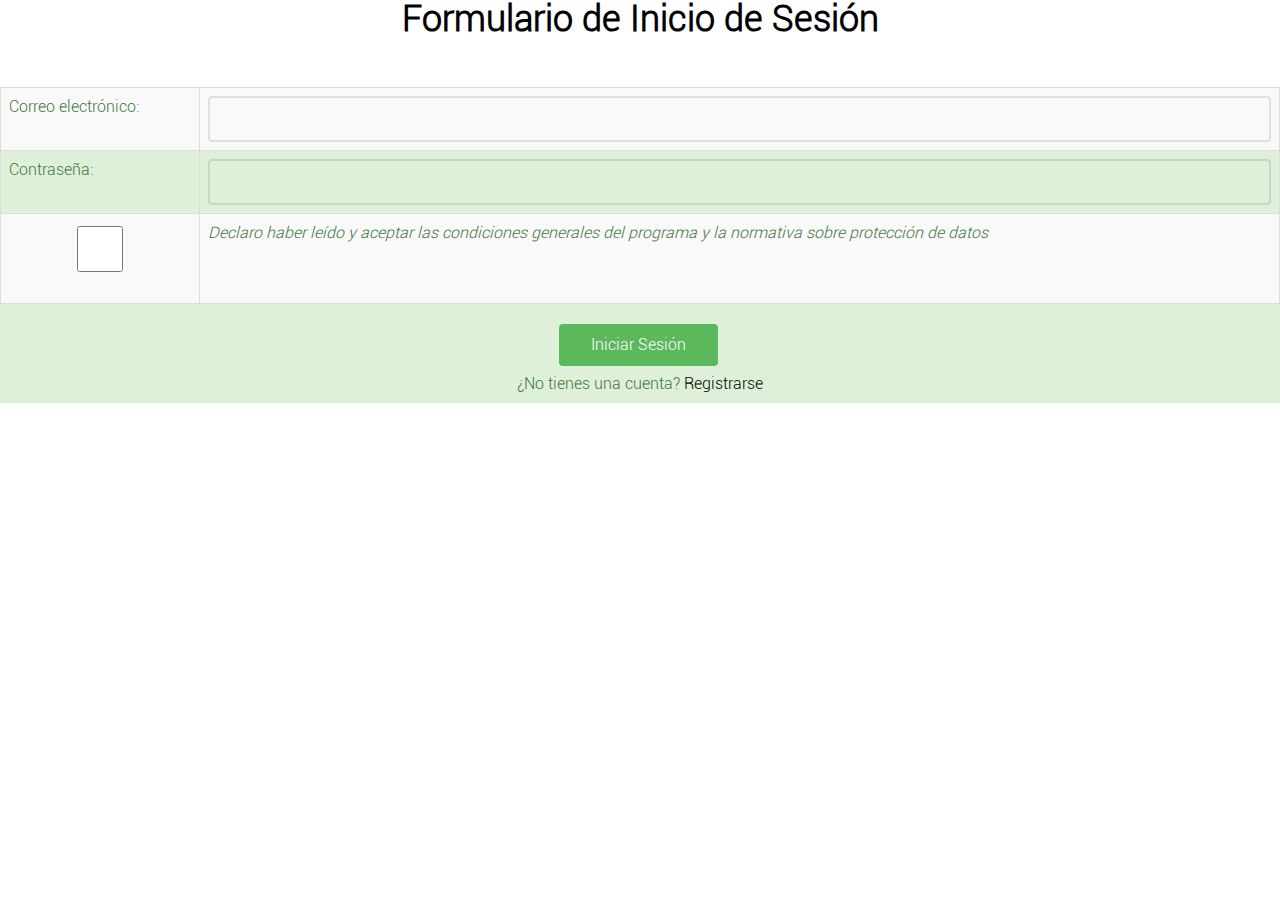
<file: HTML/Users/Login.html>
<!DOCTYPE html>
<head>
    <meta charset="utf-8">
    <title>Inicio de sesión</title>
    <meta name="viewport" content="width=device-width, initial-scale=1">
    <meta name="description" content="Gestión de Usuario Cliente">
    <meta name="keywords" content="Ver ticket virtual, Administrar Viajes, Administrar Cuenta, Guía de llegada y salida, Advertencias, Retroalimentación">
    <meta name="author" content="Equipo 14 NRC2109">
    <link rel="stylesheet" href="../../css/bootstrap.css">
    <link rel="stylesheet" href="../../css/style.css">
</head>
<body>
    <center><h1><strong>Formulario de Inicio de Sesión</strong></h1></center><br>
    <div class="contianer alert-success">
    <form onsubmit="window.open('User/User.html')">
        <table class="table table-striped table-bordered">
            <tr><td>Correo electrónico:</td><td><input id="in_Mail" name="in_Mail" type="email" class="form-control" required></td></tr>
            <tr><td>Contraseña:</td><td><input id="in_PSWRD" name="in_PSWRD" type="password" class="form-control" required></td></tr>
            <tr><td><input id="chk_Terms" name="chk_Terms" type="checkbox" class="form-control" required><br></td>
            <td><em>Declaro haber leído y aceptar las condiciones generales del programa y
            la normativa sobre protección de datos</em></td></tr>
        </table>
        <center><a href="User/User.html"><button type="submit" class="btn btn-success">Iniciar Sesión</button></a></center>
        <center><label for="#">¿No tienes una cuenta? <a href="../Users/Register.html">Registrarse</a></label></center>
    </form>
    </div>
</body>
</html>
</file>
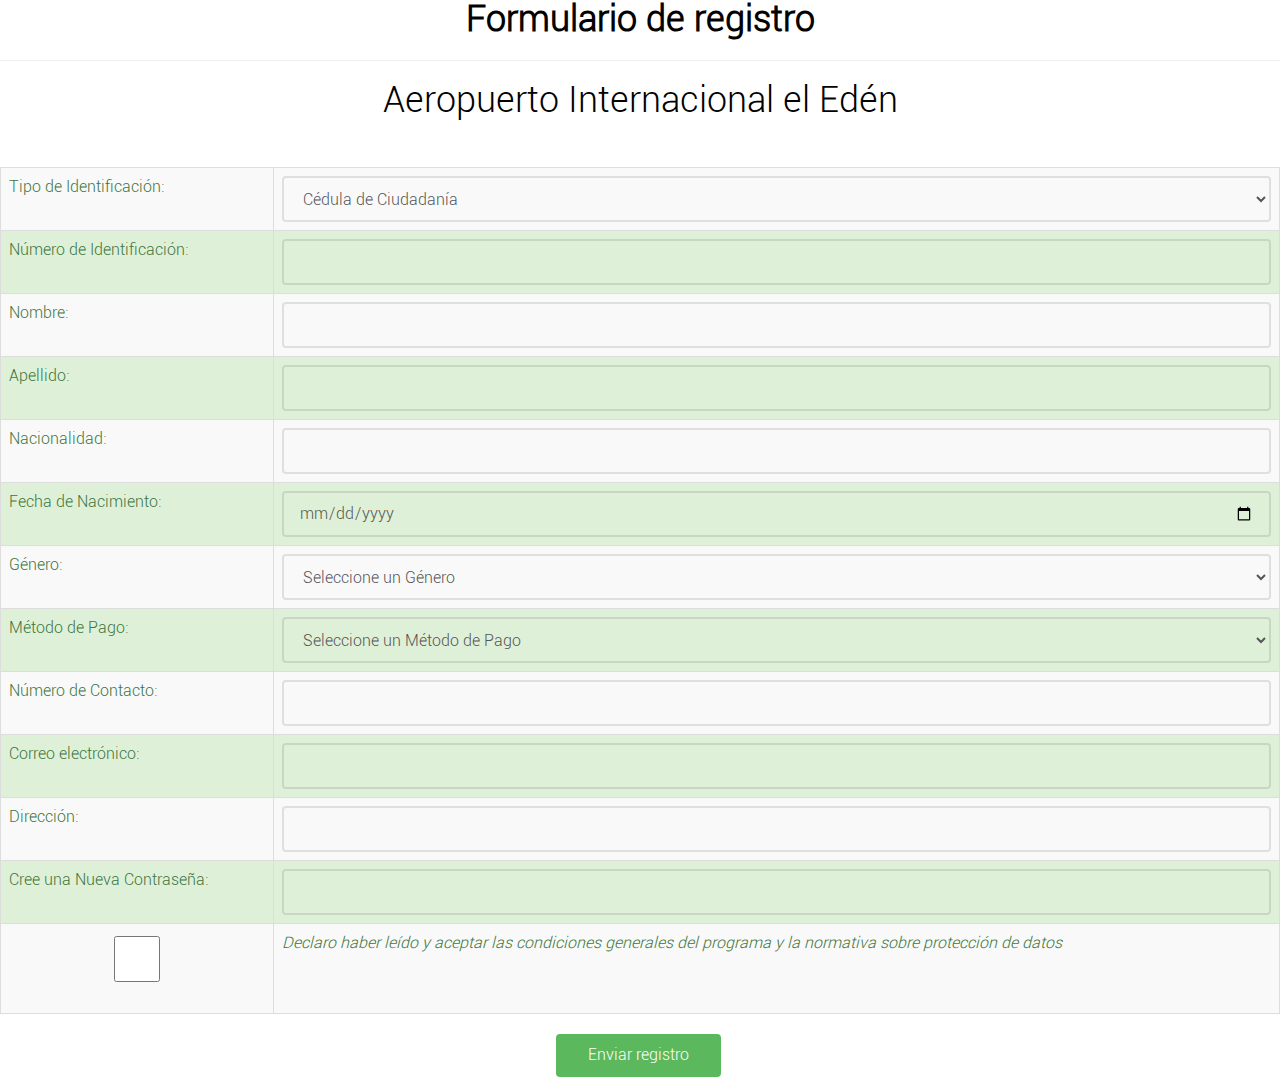
<file: HTML/Users/Register.html>
<!DOCTYPE html>
<head>
    <meta charset="utf-8">
    <title>Registro</title>
    <meta name="viewport" content="width=device-width, initial-scale=1">
    <meta name="description" content="Registrarse en Aeropuerto Internacional el Edén">
    <meta name="keywords" content="Registro, Aeropuerto, el Edén">
    <meta name="author" content="Equipo 14 NRC2109">
    <link rel="stylesheet" href="../../css/bootstrap.css">
    <link rel="stylesheet" href="../../css/style.css">
</head>
<body>
    <center><h1><Strong>Formulario de registro</Strong><hr>Aeropuerto Internacional el Edén</h1></center><br>
    <div class="contianer alert-success">
        <form onsubmit="window.open('User/User.html')">
        <table class="table table-striped table-bordered">
            <tr><td>Tipo de Identificación:</td> <td><select id="slc_Gender" name="slc_Gender" class="form-control" required>
                <option value="CC">Cédula de Ciudadanía</option>
                <option value="CE">Cédula de Extranjería</option>
                <option value="PP">Pasaporte</option>
                <option value="RC">Registro Civil</option>
                <option value="TI">Tarjeta de Identidad</option>
            </select></td></tr>
            <tr><td>Número de Identificación:</td><td><input id="in_ID" name="in_ID" type="number" class="form-control" required></td></tr>
            <tr><td>Nombre:</td><td><input id="in_Name" name="in_Name" type="text" class="form-control" required></td></tr>
            <tr><td>Apellido:</td><td><input id="in_User" name="in_User" type="text" class="form-control" required></td></tr>
            <tr><td>Nacionalidad:</td> <td><input id="in_ID" name="in_ID" type="text" class="form-control" required></td></tr>
            <tr><td>Fecha de Nacimiento:</td> <td><input id="in_ID" name="in_ID" type="date" class="form-control"></td></tr>
            <tr><td>Género:</td><td><select id="slc_Gender" name="slc_Gender" class="form-control">
                <option value="X">Seleccione un Género</option>
                <option value="M">Masculino</option>
                <option value="F">Femenino</option>
                <option value="NB">No binario</option>
            </select></td></tr>
            <tr><td>Método de Pago:</td><td><select id="slc_Gender" name="slc_Gender" class="form-control" required>
                <option value="X">Seleccione un Método de Pago</option>
                <option value="C">Crédito</option>
                <option value="D">Debito/PSE</option>
            </select></td></tr>
            <tr><td>Número de Contacto:</td> <td><input id="in_ID" name="in_ID" type="number" class="form-control" required></td></tr>
            <tr><td>Correo electrónico:</td><td><input id="in_Mail" name="in_Mail" type="email" class="form-control" required></td></tr>
            <tr><td>Dirección:</td><td><input id="in_Location" name="in_Location" type="text" class="form-control"></td></tr>
            <tr><td>Cree una Nueva Contraseña:</td><td><input id="in_PSWRD" name="in_PSWRD" type="password" class="form-control" required></td></tr>
            <tr><td><input id="chk_Terms" name="chk_Terms" type="checkbox" class="form-control" required><br></td>
            <td><em>Declaro haber leído y aceptar las
            condiciones generales del programa y
            la normativa sobre protección de datos</em></td></tr>
        </table>
    </div>
    <center><button type="submit" class="btn btn-success">Enviar registro</button></center>
    </form>
</body>
</html>
</file>
<file: css/style.css>
@font-face {
  font-family: 'roboto';
  src: url("../Fonts/Roboto-BoldCondensed.ttf") format("embedded-opentype"), url("../Fonts/Roboto-Light.ttf") format("truetype"), url("../Fonts/Roboto-Condensed.ttf") format("woff"), url("../Fonts/Roboto-Italic.ttf") format("svg");
  font-weight: normal;
  font-style: normal;
}
body {
  font-family: "roboto";
  font-weight: 400;
  font-size: 16px;
  line-height: 1.7;
  color: #777;
  background: #fff;
}

#page {
  position: relative;
  overflow-x: hidden;
  width: 100%;
  height: 100%;
  -webkit-transition: 0.5s;
  -o-transition: 0.5s;
  transition: 0.5s;
}
.offcanvas #page {
  overflow: hidden;
  position: absolute;
}
.offcanvas #page:after {
  -webkit-transition: 2s;
  -o-transition: 2s;
  transition: 2s;
  position: absolute;
  top: 0;
  right: 0;
  bottom: 0;
  left: 0;
  z-index: 101;
  background: rgba(0, 0, 0, 0.7);
  content: "";
}

a {
  color: #010101;
  -webkit-transition: 0.5s;
  -o-transition: 0.5s;
  transition: 0.5s;
}
a:hover, a:active, a:focus {
  color: #F85E34;
  outline: none;
  text-decoration: none;
}

p {
  margin-bottom: 20px;
}

h1, h2, h3, h4, h5, h6, figure {
  color: #010101;
  font-family: "roboto";
  font-weight: 400;
  margin: 0 0 20px 0;
}

::-webkit-selection {
  color: #fff;
  background: #148F95;
}

::-moz-selection {
  color: #fff;
  background: #148F95;
}

::selection {
  color: #fff;
  background: #148F95;
}

.gtco-container {
  max-width: 1100px;
  position: relative;
  margin: 0 auto;
  padding-left: 15px;
  padding-right: 15px;
}

.gtco-nav {
  position: absolute;
  top: 0;
  left: 0;
  margin: 0;
  padding: 0;
  width: 100%;
  padding: 20px 0;
  z-index: 1001;
}
@media screen and (max-width: 768px) {
  .gtco-nav {
    padding: 20px 0;
  }
}
.gtco-nav #gtco-logo {
  font-size: 20px;
  margin: 0;
  padding: 0;
  text-transform: uppercase;
  font-weight: bold;
}
.gtco-nav #gtco-logo em {
  color: #148F95;
}
.gtco-nav a {
  padding: 5px 10px;
  color: #fff;
}
@media screen and (max-width: 768px) {
  .gtco-nav .menu-1, .gtco-nav .menu-2 {
    display: none;
  }
}
.gtco-nav ul {
  padding: 0;
  margin: 2px 0 0 0;
}
.gtco-nav ul li {
  padding: 0;
  margin: 0;
  list-style: none;
  display: inline;
}
.gtco-nav ul li a {
  font-size: 16px;
  padding: 30px 10px;
  color: rgba(255, 255, 255, 0.7);
  -webkit-transition: 0.3s;
  -o-transition: 0.3s;
  transition: 0.3s;
}
.gtco-nav ul li a:hover, .gtco-nav ul li a:focus, .gtco-nav ul li a:active {
  color: white;
}
.gtco-nav ul li.has-dropdown {
  position: relative;
}
.gtco-nav ul li.has-dropdown .dropdown {
  width: 130px;
  -webkit-box-shadow: 0px 4px 5px 0px rgba(0, 0, 0, 0.15);
  -moz-box-shadow: 0px 4px 5px 0px rgba(0, 0, 0, 0.15);
  box-shadow: 0px 4px 5px 0px rgba(0, 0, 0, 0.15);
  z-index: 1002;
  visibility: hidden;
  opacity: 0;
  position: absolute;
  top: 40px;
  left: 0;
  text-align: left;
  background: #fff;
  padding: 20px;
  -webkit-border-radius: 4px;
  -moz-border-radius: 4px;
  -ms-border-radius: 4px;
  border-radius: 4px;
  -webkit-transition: 0s;
  -o-transition: 0s;
  transition: 0s;
}
.gtco-nav ul li.has-dropdown .dropdown:before {
  bottom: 100%;
  left: 40px;
  border: solid transparent;
  content: " ";
  height: 0;
  width: 0;
  position: absolute;
  pointer-events: none;
  border-bottom-color: #fff;
  border-width: 8px;
  margin-left: -8px;
}
.gtco-nav ul li.has-dropdown .dropdown li {
  display: block;
  margin-bottom: 7px;
}
.gtco-nav ul li.has-dropdown .dropdown li:last-child {
  margin-bottom: 0;
}
.gtco-nav ul li.has-dropdown .dropdown li a {
  padding: 2px 0;
  display: block;
  color: #999999;
  line-height: 1.2;
  text-transform: none;
  font-size: 15px;
}
.gtco-nav ul li.has-dropdown .dropdown li a:hover {
  color: #148F95;
}
.gtco-nav ul li.has-dropdown .dropdown li.active > a {
  color: #000 !important;
}
.gtco-nav ul li.has-dropdown:hover a, .gtco-nav ul li.has-dropdown:focus a {
  color: #fff;
}
.gtco-nav ul li.btn-cta a {
  color: #148F95;
}
.gtco-nav ul li.btn-cta a span {
  border: 2px solid rgba(255, 255, 255, 0.5);
  padding: 4px 20px;
  color: #fff;
  display: -moz-inline-stack;
  display: inline-block;
  zoom: 1;
  *display: inline;
  -webkit-transition: 0.3s;
  -o-transition: 0.3s;
  transition: 0.3s;
  -webkit-border-radius: 7px;
  -moz-border-radius: 7px;
  -ms-border-radius: 7px;
  border-radius: 7px;
}
.gtco-nav ul li.btn-cta a:hover span {
  background: #fff;
  color: #148F95;
}
.gtco-nav ul li.active > a {
  color: #fff !important;
}
/*Header*/
/*Fondo Header paraa imagenes*/
#gtco-header {
  background: #4d4d4d;
}
@media screen and (max-width: 992px) {
  #gtco-header.gtco-cover {
    height: inherit !important;
    padding: 3em 0 !important;
  }
}
@media screen and (max-width: 480px) {
  #gtco-header .text-left {
    text-align: center !important;
  }
}
@media screen and (max-width: 480px) {
  #gtco-header .btn {
    display: block;
    width: 100%;
  }
}
#gtco-header .mt-text {
  margin-top: 7em;
  margin-bottom: 3em;
}

@media screen and (max-width: 768px) {
  #gtco-header .mt-text {
    margin-top: 0;
  }
}
#gtco-header .intro-text-small {
  font-size: 14px;
  text-transform: uppercase;
  color: rgba(255, 255, 255, 0.5);
  letter-spacing: .15em;
  display: block;
  margin-bottom: 10px;
}
#gtco-header h1, #gtco-header h2 {
  margin: 0;
  padding: 0;
  color: white;
}
#gtco-header h1 {
  margin-bottom: 0px;
  font-size: 59px;
  line-height: 1.5;
  font-weight: 300;
}
@media screen and (max-width: 768px) {
  #gtco-header h1 {
    font-size: 34px;
    line-height: 1.2;
    margin-bottom: 10px;
  }
}
#gtco-header h2 {
  font-weight: 300;
  font-size: 22px;
  line-height: 1.5;
  margin-bottom: 30px;
}
/*Borde de tab-content*/
#gtco-header .form-wrap {
  border-top: 10px solid #F85E34;
  position: relative;
  width: 100%;
  -webkit-box-shadow: 0px 2px 5px 0px rgba(0, 0, 0, 0.15);
  -moz-box-shadow: 0px 2px 5px 0px rgba(0, 0, 0, 0.15);
  box-shadow: 0px 2px 5px 0px rgba(0, 0, 0, 0.15);
}
#gtco-header .form-wrap .tab-menu {
  padding: 0 !important;
  margin: 0 0 -10px 0 !important;
  width: 100%;
  float: left;
  z-index: 12;
  position: relative;
}
#gtco-header .form-wrap .tab-menu li {
  padding: 0;
  margin: 0;
  list-style: none;
  display: inline;
  float: left;
  width: 50%;
  text-align: center;
}
#gtco-header .form-wrap .tab-menu li a {
  padding: 10px 20px 20px 20px;
  float: left;
  width: 100%;
  display: block;
  background: rgba(255, 255, 255, 0.5);
  color: #1a1a1a;
}
#gtco-header .form-wrap .tab-menu li a:hover {
  color: #1a1a1a;
}
#gtco-header .form-wrap .tab-menu li.active a {
  display: block;
  padding: 10px 20px 20px 20px;
  background: #fff;
  color: #148F95;
}
#gtco-header .form-wrap .tab-menu li.gtco-first a {
  border-top-left-radius: 7px;
}
#gtco-header .form-wrap .tab-menu li.gtco-second a {
  border-top-right-radius: 7px;
}
#gtco-header .form-wrap .tab-content {
  z-index: 10;
  position: relative;
  clear: both;
  background: #fff;
  padding: 30px;
}
#gtco-header .form-wrap .tab-content .tab-content-inner {
  display: none;
}
#gtco-header .form-wrap .tab-content .tab-content-inner.active {
  display: block;
}
/*Header*/
#gtco-header,
#gtco-counter,
.gtco-bg {
  background-size: cover;
  background-position: top center;
  background-repeat: no-repeat;
  position: relative;
}

.gtco-bg {
  background-position: center center;
  width: 100%;
  float: left;
  position: relative;
}

.gtco-video {
  height: 450px;
  overflow: hidden;
  margin-bottom: 30px;
  -webkit-border-radius: 7px;
  -moz-border-radius: 7px;
  -ms-border-radius: 7px;
  border-radius: 7px;
}
.gtco-video.gtco-video-sm {
  height: 250px;
}
.gtco-video a {
  z-index: 1001;
  position: absolute;
  top: 50%;
  left: 50%;
  margin-top: -45px;
  margin-left: -45px;
  width: 90px;
  height: 90px;
  display: table;
  text-align: center;
  background: #fff;
  -webkit-box-shadow: 0px 14px 30px -15px rgba(0, 0, 0, 0.75);
  -moz-box-shadow: 0px 14px 30px -15px rgba(0, 0, 0, 0.75);
  box-shadow: 0px 14px 30px -15px rgba(0, 0, 0, 0.75);
  -webkit-border-radius: 50%;
  -moz-border-radius: 50%;
  -ms-border-radius: 50%;
  border-radius: 50%;
}
.gtco-video a i {
  text-align: center;
  display: table-cell;
  vertical-align: middle;
  font-size: 40px;
}
.gtco-video .overlay {
  position: absolute;
  top: 0;
  left: 0;
  right: 0;
  bottom: 0;
  background: rgba(0, 0, 0, 0.5);
  -webkit-transition: 0.5s;
  -o-transition: 0.5s;
  transition: 0.5s;
}
.gtco-video:hover .overlay {
  background: rgba(0, 0, 0, 0.7);
}
.gtco-video:hover a {
  position: relative;
  -webkit-transform: scale(1.2);
  -moz-transform: scale(1.2);
  -ms-transform: scale(1.2);
  -o-transform: scale(1.2);
  transform: scale(1.2);
}

.gtco-cover {
  height: 900px;
  background-size: cover;
  background-position: center center;
  background-repeat: no-repeat;
  position: relative;
  float: left;
  width: 100%;
}
.gtco-cover a {
  color: #148F95;
}
.gtco-cover a:hover {
  color: white;
}
.gtco-cover .overlay {
  z-index: 1;
  position: absolute;
  bottom: 0;
  top: 0;
  left: 0;
  right: 0;
  background: rgba(0, 0, 0, 0.5);
}
.gtco-cover > .gtco-container {
  position: relative;
  z-index: 10;
}
@media screen and (max-width: 768px) {
  .gtco-cover {
    height: 600px;
  }
}
.gtco-cover .display-t,
.gtco-cover .display-tc {
  height: 900px;
  display: table;
  width: 100%;
}
@media screen and (max-width: 768px) {
  .gtco-cover .display-t,
  .gtco-cover .display-tc {
    height: 600px;
  }
}
.gtco-cover.gtco-cover-sm {
  height: 600px;
}
@media screen and (max-width: 768px) {
  .gtco-cover.gtco-cover-sm {
    height: 400px;
  }
}
.gtco-cover.gtco-cover-sm .display-t,
.gtco-cover.gtco-cover-sm .display-tc {
  height: 600px;
  display: table;
  width: 100%;
}
@media screen and (max-width: 768px) {
  .gtco-cover.gtco-cover-sm .display-t,
  .gtco-cover.gtco-cover-sm .display-tc {
    height: 400px;
  }
}
.gtco-cover.gtco-cover-xs {
  height: 500px;
}
@media screen and (max-width: 768px) {
  .gtco-cover.gtco-cover-xs {
    height: inherit !important;
    padding: 3em 0;
  }
}
.gtco-cover.gtco-cover-xs .display-t,
.gtco-cover.gtco-cover-xs .display-tc {
  height: 500px;
  display: table;
  width: 100%;
}
@media screen and (max-width: 768px) {
  .gtco-cover.gtco-cover-xs .display-t,
  .gtco-cover.gtco-cover-xs .display-tc {
    padding: 3em 0;
    height: inherit !important;
  }
}

.gtco-staff {
  text-align: center;
  margin-bottom: 7em;
  float: left;
  width: 100%;
}
@media screen and (max-width: 768px) {
  .gtco-staff {
    margin-bottom: 3em;
  }
}
.gtco-staff img {
  width: 100px;
  margin-bottom: 20px;
  -webkit-border-radius: 50%;
  -moz-border-radius: 50%;
  -ms-border-radius: 50%;
  border-radius: 50%;
}
.gtco-staff h3 {
  font-size: 24px;
  margin-bottom: 5px;
}
.gtco-staff p {
  margin-bottom: 30px;
}
.gtco-staff .role {
  color: #bfbfbf;
  margin-bottom: 30px;
  font-weight: normal;
  display: block;
}

.gtco-social-icons {
  margin: 0;
  padding: 0;
}
.gtco-social-icons li {
  margin: 0;
  padding: 0;
  list-style: none;
  display: -moz-inline-stack;
  display: inline-block;
  zoom: 1;
  *display: inline;
}
.gtco-social-icons li a {
  display: -moz-inline-stack;
  display: inline-block;
  zoom: 1;
  *display: inline;
  color: #148F95;
  padding-left: 10px;
  padding-right: 10px;
}
.gtco-social-icons li a i {
  font-size: 20px;
}

.gtco-contact-info {
  margin-bottom: 30px;
  float: left;
  width: 100%;
  position: relative;
}
.gtco-contact-info ul {
  padding: 0;
  margin: 0;
}
.gtco-contact-info ul li {
  padding: 0 0 0 50px;
  margin: 0 0 30px 0;
  list-style: none;
  position: relative;
}
.gtco-contact-info ul li:before {
  color: #cccccc;
  position: absolute;
  left: 0;
  top: .05em;
  font-family: 'roboto';
  speak: none;
  font-style: normal;
  font-weight: normal;
  font-variant: normal;
  text-transform: none;
  line-height: 1;
  /* Better Font Rendering =========== */
  -webkit-font-smoothing: antialiased;
  -moz-osx-font-smoothing: grayscale;
}
.gtco-contact-info ul li.address:before {
  font-size: 30px;
  content: "\e9d1";
}
.gtco-contact-info ul li.phone:before {
  font-size: 23px;
  content: "\e9f4";
}
.gtco-contact-info ul li.email:before {
  font-size: 23px;
  content: "\e9da";
}
.gtco-contact-info ul li.url:before {
  font-size: 23px;
  content: "\e9af";
}

form label {
  font-weight: normal !important;
}

#gtco-header .display-tc,
#gtco-counter .display-tc,
.gtco-cover .display-tc {
  display: table-cell !important;
  vertical-align: middle;
}
#gtco-header .display-tc .intro-text-small,
#gtco-counter .display-tc .intro-text-small,
.gtco-cover .display-tc .intro-text-small {
  font-size: 14px;
  text-transform: uppercase;
  color: rgba(255, 255, 255, 0.5);
  letter-spacing: .15em;
  display: block;
  margin-bottom: 10px;
}
#gtco-header .display-tc h1, #gtco-header .display-tc h2,
#gtco-counter .display-tc h1,
#gtco-counter .display-tc h2,
.gtco-cover .display-tc h1,
.gtco-cover .display-tc h2 {
  margin: 0;
  padding: 0;
  color: white;
}
#gtco-header .display-tc h1,
#gtco-counter .display-tc h1,
.gtco-cover .display-tc h1 {
  margin-bottom: 0px;
  font-size: 59px;
  line-height: 1.5;
  font-weight: 300;
}
@media screen and (max-width: 768px) {
  #gtco-header .display-tc h1,
  #gtco-counter .display-tc h1,
  .gtco-cover .display-tc h1 {
    font-size: 34px;
    line-height: 1.2;
    margin-bottom: 10px;
  }
}
#gtco-header .display-tc h2,
#gtco-counter .display-tc h2,
.gtco-cover .display-tc h2 {
  font-weight: 300;
  font-size: 22px;
  line-height: 1.5;
  margin-bottom: 30px;
}

#gtco-counter {
  text-align: center;
}
#gtco-counter .counter {
  font-size: 50px;
  margin-bottom: 10px;
  color: #148F95;
  font-weight: 100;
  display: block;
}
#gtco-counter .counter-label {
  margin-bottom: 0;
  text-transform: uppercase;
  color: rgba(0, 0, 0, 0.5);
  letter-spacing: .1em;
}
@media screen and (max-width: 768px) {
  #gtco-counter .feature-center {
    margin-bottom: 50px;
  }
}
#gtco-counter .icon {
  width: 70px;
  height: 70px;
  text-align: center;
  margin-bottom: 20px;
  background: none !important;
  border: none !important;
}
#gtco-counter .icon i {
  height: 70px;
}
#gtco-counter .icon i:before {
  color: #cccccc;
  display: block;
  text-align: center;
  margin-left: 3px;
}

#gtco-features,
#gtco-features-2,
#gtco-products,
#gtco-services,
#gtco-subscribe,
#gtco-footer,
.gtco-section {
  padding: 7em 0;
  clear: both;
  position: relative;
}
@media screen and (max-width: 768px) {
  #gtco-features,
  #gtco-features-2,
  #gtco-products,
  #gtco-services,
  #gtco-subscribe,
  #gtco-footer,
  .gtco-section {
    padding: 2em 0;
  }
}
#gtco-features.border-bottom,
#gtco-features-2.border-bottom,
#gtco-products.border-bottom,
#gtco-services.border-bottom,
#gtco-subscribe.border-bottom,
#gtco-footer.border-bottom,
.gtco-section.border-bottom {
  border-bottom: 1px solid #e6e6e6;
}

#gtco-features {
  background: #148F95;
}
#gtco-features .gtco-heading h2 {
  color: #fff;
}
#gtco-features .gtco-heading p {
  color: rgba(255, 255, 255, 0.7);
}
#gtco-features .feature-center {
  color: #fff;
}
#gtco-features .feature-center .icon {
  width: 50px;
  height: 50px;
  border: 1px solid rgba(255, 255, 255, 0.8);
  background: #148F95;
}
#gtco-features .feature-center .icon i {
  color: #fff;
  font-size: 40px;
  font-style: normal;
}
#gtco-features .feature-center h3 {
  font-weight: 400;
  color: #fff;
}
#gtco-features .feature-center p {
  color: rgba(255, 255, 255, 0.7);
}

#gtco-features-2 {
  background: #efefef;
  position: relative;
  float: left;
  width: 100%;
}

.feature-center {
  text-align: center;
  padding-left: 10px;
  padding-right: 10px;
  float: left;
  width: 100%;
  margin-bottom: 40px;
}
@media screen and (max-width: 768px) {
  .feature-center {
    margin-bottom: 50px;
  }
}
.feature-center .icon {
  width: 90px;
  height: 90px;
  display: table;
  text-align: center;
  margin: 0 auto 40px auto;
  -webkit-border-radius: 50%;
  -moz-border-radius: 50%;
  -ms-border-radius: 50%;
  border-radius: 50%;
}
.feature-center .icon i {
  display: table-cell;
  vertical-align: middle;
  height: 90px;
  font-size: 40px;
  line-height: 40px;
  color: #cccccc;
}
.feature-center p, .feature-center h3 {
  margin-bottom: 30px;
}
.feature-center h3 {
  font-size: 22px;
  margin-bottom: 20px;
  color: #148F95;
  position: relative;
}

.feature-left {
  float: left;
  width: 100%;
  margin-bottom: 30px;
  position: relative;
}
.feature-left .icon {
  float: left;
  text-align: center;
  width: 15%;
}
.feature-left .icon i {
  display: table-cell;
  vertical-align: middle;
  font-size: 40px;
  color: #148F95;
}
.feature-left .feature-copy {
  float: right;
  width: 80%;
}
.feature-left .feature-copy h3 {
  font-size: 18px;
  color: #1a1a1a;
  margin-bottom: 10px;
}

.gtco-heading {
  margin-bottom: 5em;
}
.gtco-heading.gtco-heading-sm {
  margin-bottom: 2em;
}
.gtco-heading h2 {
  font-size: 50px;
  margin-bottom: 10px;
  line-height: 1.5;
  font-weight: 300;
  color: #000;
  position: relative;
}
@media screen and (max-width: 768px) {
  .gtco-heading h2 {
    font-size: 26px;
  }
}
.gtco-heading p {
  font-size: 20px;
  line-height: 1.5;
  color: gray;
}

#gtco-products {
  background: #008ee0;
}
#gtco-products .item img {
  -webkit-border-radius: 7px;
  -moz-border-radius: 7px;
  -ms-border-radius: 7px;
  border-radius: 7px;
}
#gtco-products .gtco-heading h2 {
  color: #fff;
}
#gtco-products .gtco-heading p {
  color: rgba(255, 255, 255, 0.8);
}

#gtco-subscribe {
  background: #148F95;
}
#gtco-subscribe .form-control {
  background: transparent;
  color: #fff;
  font-size: 16px !important;
  width: 100%;
  border: 2px solid rgba(255, 255, 255, 0.2) !important;
  -webkit-transition: 0.5s;
  -o-transition: 0.5s;
  transition: 0.5s;
}
#gtco-subscribe .form-control:focus {
  background: transparent;
  border: 2px solid rgba(255, 255, 255, 0.8) !important;
}
#gtco-subscribe .form-control::-webkit-input-placeholder {
  color: #fff;
}
#gtco-subscribe .form-control:-moz-placeholder {
  /* Firefox 18- */
  color: #fff;
}
#gtco-subscribe .form-control::-moz-placeholder {
  /* Firefox 19+ */
  color: #fff;
}
#gtco-subscribe .form-control:-ms-input-placeholder {
  color: #fff;
}
#gtco-subscribe .btn {
  height: 46px;
  border: none !important;
  background: #F85E34;
  color: #fff;
  font-size: 16px;
  text-transform: uppercase;
  font-weight: 400;
  padding-left: 50px;
  padding-right: 50px;
}
#gtco-subscribe .form-inline .form-group {
  width: 100% !important;
  margin-bottom: 10px;
}
#gtco-subscribe .form-inline .form-group .form-control {
  width: 100%;
}
#gtco-subscribe .gtco-heading {
  margin-bottom: 30px;
}
#gtco-subscribe .gtco-heading h2 {
  color: #fff;
}
#gtco-subscribe .gtco-heading p {
  color: rgba(255, 255, 255, 0.5);
}
/*Destinos*/
#gtco-footer{
  background-color: #148F95;
}
#gtco-footer .gtco-footer-links {
  padding: 0;
  margin: 0 0 20px 0;
  float: left;
  width: 100%;
}
#gtco-footer .gtco-footer-links li {
  padding: 0;
  margin: 0 0 15px 0;
  list-style: none;
  line-height: 1;
}
#gtco-footer .gtco-footer-links li a {
  text-decoration: none;
}
#gtco-footer .gtco-footer-links li a:hover {
  text-decoration: none;
}
#gtco-footer .gtco-widget {
  margin-bottom: 30px;
}
/*Edita encabezados*/
#gtco-footer .gtco-widget h3 {
  margin-bottom: 15px;
  font-weight: bold;
  font-size: 15px;
  letter-spacing: 2px;
  text-transform: uppercase;
  color: #FFFF;
}
#gtco-footer .gtco-widget .gtco-quick-contact {
  padding: 0;
  margin: 0;
}
#gtco-footer .gtco-widget .gtco-quick-contact li {
  padding: 0;
  margin: 0 0 10px 0;
  list-style: none;
}
#gtco-footer .gtco-widget .gtco-quick-contact li i {
  width: 30px;
  float: left;
  font-size: 18px;
  position: relative;
  margin-top: 4px;
  display: -moz-inline-stack;
  display: inline-block;
  zoom: 1;
  *display: inline;
}
#gtco-footer .footer-logo span {
  color: #148F95;
}
#gtco-footer .copyright {
  color: #fff;
  padding-top: 3em;
  margin-top: 3em;
  border-top: 1px solid #fff;
}
@media screen and (max-width: 768px) {
  #gtco-footer .copyright .pull-left,
  #gtco-footer .copyright .pull-right {
    float: none !important;
    text-align: center;
  }
}
#gtco-footer .copyright .block {
  display: block;
}

#gtco-offcanvas {
  position: absolute;
  z-index: 1901;
  width: 270px;
  background: black;
  top: 0;
  right: 0;
  top: 0;
  bottom: 0;
  padding: 45px 40px 40px 40px;
  overflow-y: auto;
  display: none;
  -moz-transform: translateX(270px);
  -webkit-transform: translateX(270px);
  -ms-transform: translateX(270px);
  -o-transform: translateX(270px);
  transform: translateX(270px);
  -webkit-transition: 0.5s;
  -o-transition: 0.5s;
  transition: 0.5s;
}
@media screen and (max-width: 768px) {
  #gtco-offcanvas {
    display: block;
  }
}
.offcanvas #gtco-offcanvas {
  -moz-transform: translateX(0px);
  -webkit-transform: translateX(0px);
  -ms-transform: translateX(0px);
  -o-transform: translateX(0px);
  transform: translateX(0px);
}
#gtco-offcanvas a {
  color: rgb(249, 244, 244);
}
#gtco-offcanvas a:hover {
  color: rgb(255, 255, 255);
}
#gtco-offcanvas ul {
  padding: 0;
  margin: 0;
}
#gtco-offcanvas ul li {
  padding: 0;
  margin: 0;
  list-style: none;
}
#gtco-offcanvas ul li > ul {
  padding-left: 20px;
  display: none;
}
#gtco-offcanvas ul li.offcanvas-has-dropdown > a {
  display: block;
  position: relative;
}
#gtco-offcanvas ul li.offcanvas-has-dropdown > a:after {
  position: absolute;
  right: 0px;
  font-family: 'roboto';
  speak: none;
  font-style: normal;
  font-weight: normal;
  font-variant: normal;
  text-transform: none;
  line-height: 1;
  /* Better Font Rendering =========== */
  -webkit-font-smoothing: antialiased;
  -moz-osx-font-smoothing: grayscale;
  content: "\e921";
  font-size: 20px;
  color: rgb(243, 237, 237);
  -webkit-transition: 0.5s;
  -o-transition: 0.5s;
  transition: 0.5s;
}
#gtco-offcanvas ul li.offcanvas-has-dropdown.active a:after {
  -webkit-transform: rotate(-180deg);
  -moz-transform: rotate(-180deg);
  -ms-transform: rotate(-180deg);
  -o-transform: rotate(-180deg);
  transform: rotate(-180deg);
}

.uppercase {
  font-size: 14px;
  color: #000;
  margin-bottom: 10px;
  font-weight: 700;
  text-transform: uppercase;
}

.gototop {
  position: fixed;
  bottom: 20px;
  right: 20px;
  z-index: 999;
  opacity: 0;
  visibility: hidden;
  -webkit-transition: 0.5s;
  -o-transition: 0.5s;
  transition: 0.5s;
}
.gototop.active {
  opacity: 1;
  visibility: visible;
}
.gototop a {
  width: 50px;
  height: 50px;
  display: table;
  background:inherit;
  color: #fff;
  text-align: center;
  -webkit-border-radius: 4px;
  -moz-border-radius: 4px;
  -ms-border-radius: 4px;
  border-radius: 4px;
}
.gototop a i {
  height: 50px;
  display: table-cell;
  vertical-align: middle;
}
.gototop a:hover, .gototop a:active, .gototop a:focus {
  text-decoration: none;
  outline: none;
}

.gtco-nav-toggle {
  width: 25px;
  height: 25px;
  cursor: pointer;
  text-decoration: none;
}
.gtco-nav-toggle.active i::before, .gtco-nav-toggle.active i::after {
  background: #444;
}
.gtco-nav-toggle:hover, .gtco-nav-toggle:focus, .gtco-nav-toggle:active {
  outline: none;
  border-bottom: none !important;
}
.gtco-nav-toggle i {
  position: relative;
  display: inline-block;
  width: 25px;
  height: 2px;
  color: #252525;
  font: bold 14px/.4 Helvetica;
  text-transform: uppercase;
  text-indent: -55px;
  background: #252525;
  transition: all .2s ease-out;
}
.gtco-nav-toggle i::before, .gtco-nav-toggle i::after {
  content: '';
  width: 25px;
  height: 2px;
  background: #252525;
  position: absolute;
  left: 0;
  transition: all .2s ease-out;
}
.gtco-nav-toggle.gtco-nav-white > i {
  color: #fff;
  background: #fff;
}
.gtco-nav-toggle.gtco-nav-white > i::before, .gtco-nav-toggle.gtco-nav-white > i::after {
  background: #fff;
}

.gtco-nav-toggle i::before {
  top: -7px;
}

.gtco-nav-toggle i::after {
  bottom: -7px;
}

.gtco-nav-toggle:hover i::before {
  top: -10px;
}

.gtco-nav-toggle:hover i::after {
  bottom: -10px;
}

.gtco-nav-toggle.active i {
  background: transparent;
}

.gtco-nav-toggle.active i::before {
  top: 0;
  -webkit-transform: rotateZ(45deg);
  -moz-transform: rotateZ(45deg);
  -ms-transform: rotateZ(45deg);
  -o-transform: rotateZ(45deg);
  transform: rotateZ(45deg);
}

.gtco-nav-toggle.active i::after {
  bottom: 0;
  -webkit-transform: rotateZ(-45deg);
  -moz-transform: rotateZ(-45deg);
  -ms-transform: rotateZ(-45deg);
  -o-transform: rotateZ(-45deg);
  transform: rotateZ(-45deg);
}

.gtco-nav-toggle {
  position: absolute;
  right: 0px;
  top: 10px;
  z-index: 21;
  padding: 6px 0 0 0;
  display: block;
  margin: 0 auto;
  display: none;
  height: 44px;
  width: 44px;
  z-index: 2001;
  border-bottom: none !important;
}
@media screen and (max-width: 768px) {
  .gtco-nav-toggle {
    display: block;
  }
}

.btn {
  margin-right: 4px;
  margin-bottom: 4px;
  font-family: "roboto";
  font-size: 16px;
  font-weight: 400;
  -webkit-border-radius: 4px;
  -moz-border-radius: 4px;
  -ms-border-radius: 4px;
  border-radius: 4px;
  -webkit-transition: 0.5s;
  -o-transition: 0.5s;
  transition: 0.5s;
  padding: 8px 30px;
}
.btn.btn-md {
  padding: 8px 20px !important;
}
.btn.btn-lg {
  padding: 18px 36px !important;
}
.btn:hover, .btn:active, .btn:focus {
  box-shadow: none !important;
  outline: none !important;
}
/*Botón de Entrar tab-content*/
.btn-primary {
  background: #F85E34;
  color: #fff;
  border: 2px solid #F85E34 !important;
}
.btn-primary:hover, .btn-primary:focus, .btn-primary:active {
  background: #F08D4C !important;
  border-color: #F85E34 !important;
}
.btn-primary.btn-outline {
  background: transparent;
  color: #148F95;
  border: 2px solid #148F95;
}
.btn-primary.btn-outline:hover, .btn-primary.btn-outline:focus, .btn-primary.btn-outline:active {
  background: #148F95;
  color: #fff;
}

.btn-success {
  background: #5cb85c;
  color: #fff;
  border: 2px solid #5cb85c;
}
.btn-success:hover, .btn-success:focus, .btn-success:active {
  background: #4cae4c !important;
  border-color: #4cae4c !important;
}
.btn-success.btn-outline {
  background: transparent;
  color: #5cb85c;
  border: 2px solid #5cb85c;
}
.btn-success.btn-outline:hover, .btn-success.btn-outline:focus, .btn-success.btn-outline:active {
  background: #5cb85c;
  color: #fff;
}

.btn-info {
  background: #5bc0de;
  color: #fff;
  border: 2px solid #5bc0de;
}
.btn-info:hover, .btn-info:focus, .btn-info:active {
  background: #46b8da !important;
  border-color: #46b8da !important;
}
.btn-info.btn-outline {
  background: transparent;
  color: #5bc0de;
  border: 2px solid #5bc0de;
}
.btn-info.btn-outline:hover, .btn-info.btn-outline:focus, .btn-info.btn-outline:active {
  background: #5bc0de;
  color: #fff;
}

.btn-warning {
  background: #f0ad4e;
  color: #fff;
  border: 2px solid #f0ad4e;
}
.btn-warning:hover, .btn-warning:focus, .btn-warning:active {
  background: #eea236 !important;
  border-color: #eea236 !important;
}
.btn-warning.btn-outline {
  background: transparent;
  color: #f0ad4e;
  border: 2px solid #f0ad4e;
}
.btn-warning.btn-outline:hover, .btn-warning.btn-outline:focus, .btn-warning.btn-outline:active {
  background: #f0ad4e;
  color: #fff;
}

.btn-danger {
  background: #d9534f;
  color: #fff;
  border: 2px solid #d9534f;
}
.btn-danger:hover, .btn-danger:focus, .btn-danger:active {
  background: #d43f3a !important;
  border-color: #d43f3a !important;
}
.btn-danger.btn-outline {
  background: transparent;
  color: #d9534f;
  border: 2px solid #d9534f;
}
.btn-danger.btn-outline:hover, .btn-danger.btn-outline:focus, .btn-danger.btn-outline:active {
  background: #d9534f;
  color: #fff;
}

.btn-white {
  background: #fff;
  color: #000;
  border: 2px solid #fff;
}
.btn-white:hover, .btn-white:focus, .btn-white:active {
  color: #000;
  background: #f2f2f2 !important;
  border-color: #f2f2f2 !important;
}
.btn-white.btn-outline {
  color: #fff;
  border: 2px solid #fff;
}
.btn-white.btn-outline:hover, .btn-white.btn-outline:focus, .btn-white.btn-outline:active {
  background: #fff;
  color: #000;
  border: 2px solid #fff;
}

.btn-outline {
  background: none;
  border: 2px solid gray;
  font-size: 16px;
  -webkit-transition: 0.3s;
  -o-transition: 0.3s;
  transition: 0.3s;
}
.btn-outline:hover, .btn-outline:focus, .btn-outline:active {
  box-shadow: none;
}

.btn.with-arrow {
  position: relative;
  -webkit-transition: 0.3s;
  -o-transition: 0.3s;
  transition: 0.3s;
}
.btn.with-arrow i {
  visibility: hidden;
  opacity: 0;
  position: absolute;
  right: 0px;
  top: 50%;
  margin-top: -8px;
  -webkit-transition: 0.2s;
  -o-transition: 0.2s;
  transition: 0.2s;
}
.btn.with-arrow:hover {
  padding-right: 50px;
}
.btn.with-arrow:hover i {
  color: #fff;
  right: 18px;
  visibility: visible;
  opacity: 1;
}

.form-control {
  box-shadow: none;
  background: transparent;
  border: 2px solid rgba(0, 0, 0, 0.1);
  height: 46px;
  font-size: 16px;
  font-weight: 300;
  padding-left: 15px;
  padding-right: 15px;
}
.form-control:active, .form-control:focus {
  outline: none;
  box-shadow: none;
  border-color: #148F95;
}

.row-mt-15em {
  margin-top: 15em;
}
@media screen and (max-width: 768px) {
  .row-mt-15em {
    margin-top: 7em;
  }
}

.mt-sm {
  margin-top: 6em;
}
@media screen and (max-width: 768px) {
  .mt-sm {
    margin-top: 3em;
  }
}

.row-pb-md {
  padding-bottom: 4em !important;
}

.row-pb-sm {
  padding-bottom: 2em !important;
}

.gtco-loader {
  position: fixed;
  left: 0px;
  top: 0px;
  width: 100%;
  height: 100%;
  z-index: 9999;
  background: url(../images/loader.gif) center no-repeat #fff;
}

.js .animate-box {
  opacity: 0;
}

@media screen and (max-width: 768px) {
  .gtco-nav .gtco-contact {
    text-align: left !important;
  }
}
.gtco-nav .gtco-contact ul {
  padding: 0;
  margin: 0 0 20px 0;
}
.gtco-nav .gtco-contact ul li {
  padding: 0;
  margin: 0;
}
.gtco-nav .gtco-contact ul li a {
  font-size: 14px;
  font-weight: bold !important;
  margin-left: 0px;
}
.gtco-nav .gtco-contact ul li a i {
  color: #148F95;
}
.gtco-nav .gtco-contact ul li a:hover i {
  color: #fff;
}

.gtco-flex {
  flex-wrap: wrap;
  -webkit-flex-wrap: wrap;
  -moz-flex-wrap: wrap;
  display: -webkit-box;
  display: -moz-box;
  display: -ms-flexbox;
  display: -webkit-flex;
  display: flex;
  position: relative;
  float: left;
}

/* Owl Override Style */
.owl-carousel .owl-controls,
.owl-carousel-posts .owl-controls {
  margin-top: 0;
}

.owl-carousel .owl-controls .owl-nav .owl-next,
.owl-carousel .owl-controls .owl-nav .owl-prev,
.owl-carousel-posts .owl-controls .owl-nav .owl-next,
.owl-carousel-posts .owl-controls .owl-nav .owl-prev {
  top: 50%;
  margin-top: -39px;
  z-index: 9999;
  position: absolute;
  -webkit-transition: 0.2s;
  -o-transition: 0.2s;
  transition: 0.2s;
}

.owl-carousel-posts .owl-controls .owl-nav .owl-next,
.owl-carousel-posts .owl-controls .owl-nav .owl-prev {
  top: 24%;
}

.owl-carousel .owl-controls .owl-nav .owl-next,
.owl-carousel-posts .owl-controls .owl-nav .owl-next {
  right: 20px;
}
.owl-carousel .owl-controls .owl-nav .owl-next:hover,
.owl-carousel-posts .owl-controls .owl-nav .owl-next:hover {
  margin-right: -10px;
}

.owl-carousel .owl-controls .owl-nav .owl-prev,
.owl-carousel-posts .owl-controls .owl-nav .owl-prev {
  left: 20px;
}
.owl-carousel .owl-controls .owl-nav .owl-prev:hover,
.owl-carousel-posts .owl-controls .owl-nav .owl-prev:hover {
  margin-left: -10px;
}

.owl-carousel-posts .owl-controls .owl-nav .owl-next i,
.owl-carousel-posts .owl-controls .owl-nav .owl-prev i,
.owl-carousel-fullwidth .owl-controls .owl-nav .owl-next i,
.owl-carousel-fullwidth .owl-controls .owl-nav .owl-prev i {
  color: #444;
}
.owl-carousel-posts .owl-controls .owl-nav .owl-next:hover i,
.owl-carousel-posts .owl-controls .owl-nav .owl-prev:hover i,
.owl-carousel-fullwidth .owl-controls .owl-nav .owl-next:hover i,
.owl-carousel-fullwidth .owl-controls .owl-nav .owl-prev:hover i {
  color: #000;
}

.owl-carousel-fullwidth.fh5co-light-arrow .owl-controls .owl-nav .owl-next i,
.owl-carousel-fullwidth.fh5co-light-arrow .owl-controls .owl-nav .owl-prev i {
  color: #fff;
}
.owl-carousel-fullwidth.fh5co-light-arrow .owl-controls .owl-nav .owl-next:hover i,
.owl-carousel-fullwidth.fh5co-light-arrow .owl-controls .owl-nav .owl-prev:hover i {
  color: #fff;
}

@media screen and (max-width: 768px) {
  .owl-theme .owl-controls .owl-nav {
    display: none;
  }
}

.owl-theme .owl-controls .owl-nav [class*="owl-"] {
  background: none !important;
}
.owl-theme .owl-controls .owl-nav [class*="owl-"] i {
  font-size: 24px;
  background: #f54c53 !important;
  padding: 12px;
  -webkit-transition: 0.5s;
  -o-transition: 0.5s;
  transition: 0.5s;
}
.owl-theme .owl-controls .owl-nav [class*="owl-"]:hover i, .owl-theme .owl-controls .owl-nav [class*="owl-"]:focus i {
  background: #f54c53 !important;
}

.owl-theme .owl-dots {
  position: absolute;
  bottom: 0;
  width: 100%;
  text-align: center;
}

.owl-carousel-fullwidth.owl-theme .owl-dots {
  bottom: 0;
  margin-bottom: -2.5em;
}

.owl-theme .owl-dots .owl-dot span {
  width: 10px;
  height: 10px;
  background: #148F95;
  -webkit-transition: 0.2s;
  -o-transition: 0.2s;
  transition: 0.2s;
  border: 2px solid transparent;
}
.owl-theme .owl-dots .owl-dot span:hover {
  background: none;
  border: 2px solid #148F95;
}

.owl-theme .owl-dots .owl-dot.active span, .owl-theme .owl-dots .owl-dot:hover span {
  background: none;
  border: 2px solid #148F95;
}

.fh5co-card-item {
  display: block;
  width: 100%;
  position: relative;
  background: #fff;
  overflow: hidden;
  z-index: 9;
  bottom: 0;
  margin-bottom: 30px;
  -webkit-box-shadow: 0px 2px 5px 0px rgba(0, 0, 0, 0.08);
  -moz-box-shadow: 0px 2px 5px 0px rgba(0, 0, 0, 0.08);
  -ms-box-shadow: 0px 2px 5px 0px rgba(0, 0, 0, 0.08);
  -o-box-shadow: 0px 2px 5px 0px rgba(0, 0, 0, 0.08);
  box-shadow: 0px 2px 5px 0px rgba(0, 0, 0, 0.08);
  -webkit-border-radius: 0px;
  -moz-border-radius: 0px;
  -ms-border-radius: 0px;
  border-radius: 0px;
  -webkit-transition: 0.3s;
  -o-transition: 0.3s;
  transition: 0.3s;
}
.fh5co-card-item figure {
  height: 200px;
  overflow: hidden;
  z-index: 12;
  position: relative;
}
.fh5co-card-item figure .overlay {
  opacity: 0;
  visibility: hidden;
  z-index: 10;
  top: 0;
  left: 0;
  right: 0;
  bottom: 0;
  position: absolute;
  background: rgba(0, 0, 0, 0.4);
  -webkit-transition: 0.7s;
  -o-transition: 0.7s;
  transition: 0.7s;
}
.fh5co-card-item figure .overlay i {
  z-index: 12;
  color: #fff;
  font-size: 30px;
  position: absolute;
  margin-left: -15px;
  margin-top: -45px;
  top: 50%;
  left: 50%;
  -webkit-transition: 0.3s;
  -o-transition: 0.3s;
  transition: 0.3s;
}
.fh5co-card-item img {
  z-index: 8;
  opacity: 1;
  -webkit-transition: 0.3s;
  -o-transition: 0.3s;
  transition: 0.3s;
}
.fh5co-card-item .fh5co-text {
  padding: 0px 10px 10px 20px;
  text-align: center;
}
.fh5co-card-item .fh5co-text h2, .fh5co-card-item .fh5co-text span {
  text-decoration: none !important;
}
.fh5co-card-item .fh5co-text h2 {
  font-size: 20px;
  font-weight: 400;
  margin: 0 0 10px 0;
  color: #148F95;
}co-card-item
.fh5co-card-item .fh5co-text span {
  color: #b3b3b3;
  font-size: 16px;
  font-weight: 400;
}
.fh5co-card-item .fh5co-text p {
  color: #000;
  -webkit-transition: 0.5s;
  -o-transition: 0.5s;
  transition: 0.5s;
}
.fh5co-card-item .fh5co-text span.btn {
  color: #fff !important;
  opacity: 1;
  visibility: visible;
  bottom: 0;
  background: #148F95;
  border: 2px solid #FFFF !important;
  position: relative;
  -webkit-transition: 0.5s;
  -o-transition: 0.5s;
  transition: 0.5s;
}
.fh5co-card-item:hover, .fh5co-card-item:focus {
  bottom: 7px;
  text-decoration: none;
  -webkit-box-shadow: 0px 1px 20px 0px rgba(0, 0, 0, 0.19);
  -moz-box-shadow: 0px 1px 20px 0px rgba(0, 0, 0, 0.19);
  -ms-box-shadow: 0px 1px 20px 0px rgba(0, 0, 0, 0.19);
  -o-box-shadow: 0px 1px 20px 0px rgba(0, 0, 0, 0.19);
  box-shadow: 0px 1px 20px 0px rgba(0, 0, 0, 0.19);
}
.fh5co-card-item:hover img, .fh5co-card-item:focus img {
  -webkot-transform: scale(1.2);
  -moz-transform: scale(1.2);
  -ms-transform: scale(1.2);
  -o-transform: scale(1.2);
  transform: scale(1.2);
}
.fh5co-card-item:hover span.btn, .fh5co-card-item:focus span.btn {
  opacity: 1;
  visibility: visible;
  bottom: 0px;
  border: 2px solid #F08D4C !important;
  background: #F85E34 !important;
}
.fh5co-card-item:hover figure .overlay, .fh5co-card-item:focus figure .overlay {
  opacity: 1;
  visibility: visible;
}
.fh5co-card-item:hover figure .overlay i, .fh5co-card-item:focus figure .overlay i {
  margin-top: -15px;
}
.fh5co-card-item:hover h2, .fh5co-card-item:hover span, .fh5co-card-item:focus h2, .fh5co-card-item:focus span {
  text-decoration: none !important;
}

@media screen and (max-width: 768px) {
  .macbook-wrap img {
    max-width: 100%;
  }
}

.price-box {
  background: #fff;
  border: 2px solid #010101;
  text-align: center;
  padding: 30px;
  margin-bottom: 40px;
  position: relative;
  -webkit-border-radius: 5px;
  -moz-border-radius: 5px;
  -ms-border-radius: 5px;
  border-radius: 5px;
}
.price-box.popular {
  border: 2px solid #F08D4C;
}
.price-box.popular .popular-text {
  top: 0;
  left: 50%;
  margin-left: -54px;
  margin-top: -2em;
  position: absolute;
  padding: 4px 20px;
  background: #148F95;
  color: #fff;
  -webkit-border-radius: 4px;
  -moz-border-radius: 4px;
  -ms-border-radius: 4px;
  border-radius: 4px;
}
.price-box.popular .popular-text:after {
  content: "";
  position: absolute;
  top: 100%;
  left: 50%;
  margin-left: -10px;
  border-top: 10px solid black;
  border-top-color: #148F95;
  border-left: 10px solid transparent;
  border-right: 10px solid transparent;
}

.pricing-plan {
  margin: 0 0 30px 0;
  padding: 0;
  letter-spacing: 2px;
  text-transform: uppercase;
  font-weight: 700;
}

.price {
  font-size: 50px;
  color: #000;
}
.price .currency {
  font-size: 20px;
  top: -1.2em;
}
.price small {
  font-size: 16px;
}

.pricing-info {
  padding: 0;
  margin: 0 0 30px 0;
}
.pricing-info li {
  padding: 0;
  margin: 0;
  list-style: none;
  text-align: center;
}

.fh5co-faq-list {
  margin: 0;
  padding: 0;
}
.fh5co-faq-list li {
  margin: 0 0 40px 0;
  padding: 0;
  line-height: 1.5;
  list-style: none;
}
@media screen and (max-width: 768px) {
  .fh5co-faq-list li {
    margin: 0 0 20px 0;
  }
}
.fh5co-faq-list li h2 {
  font-size: 26px;
  font-weight: 300;
  margin-bottom: 15px;
}
@media screen and (max-width: 768px) {
  .fh5co-faq-list li h2 {
    font-size: 26px;
  }
}

/*# sourceMappingURL=style.css.map */
</file>
